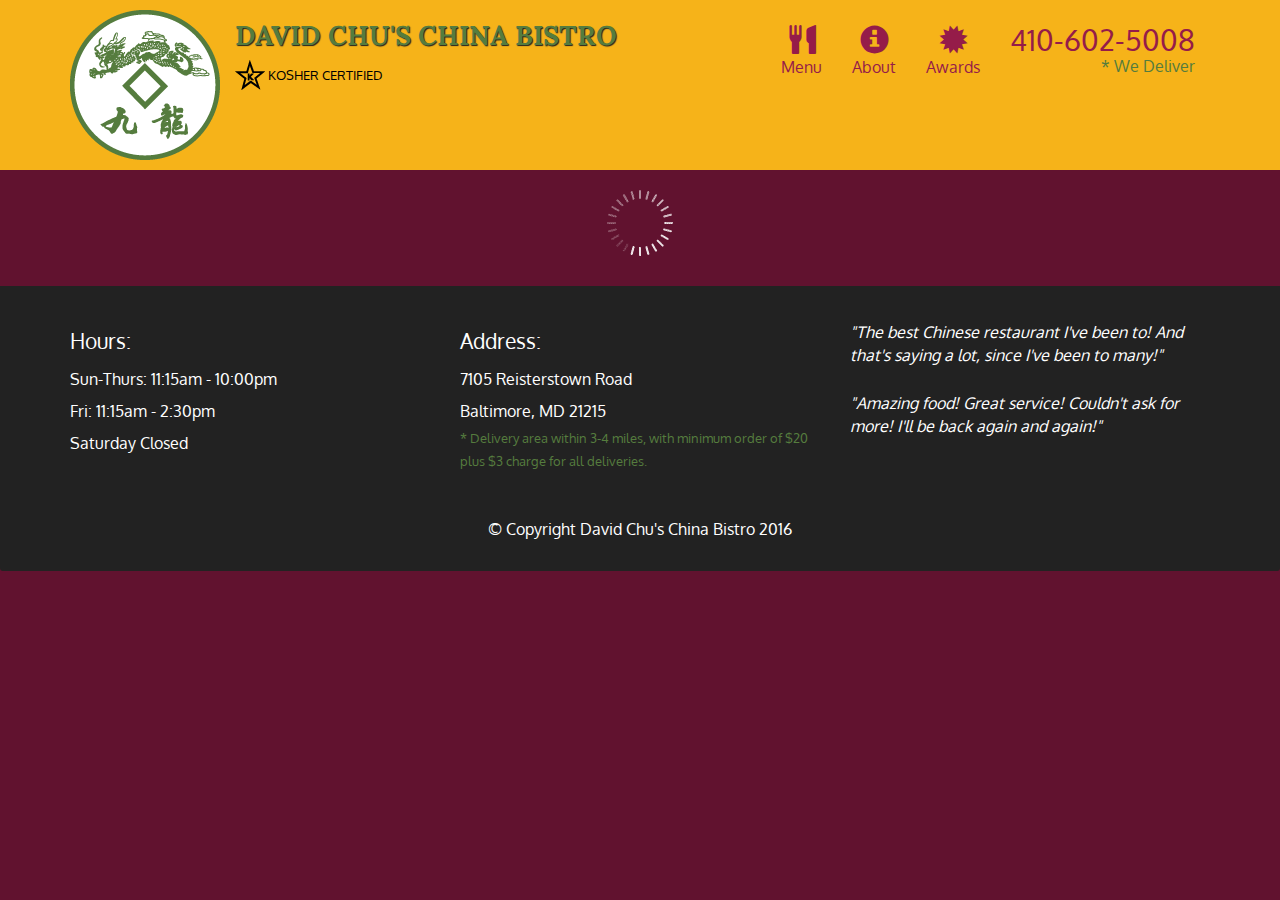
<file: mod5_sol/index.html>
<!doctype html>
<html lang="en">
  <head>
    <meta charset="utf-8">
    <meta http-equiv="X-UA-Compatible" content="IE=edge">
    <meta name="viewport" content="width=device-width, initial-scale=1">
    <title>David Chu's China Bistro</title>
    <link rel="stylesheet" href="css/bootstrap.min.css">
    <link rel="stylesheet" href="css/styles.css">
    <link href='https://fonts.googleapis.com/css?family=Oxygen:400,300,700' rel='stylesheet' type='text/css'>
    <link href='https://fonts.googleapis.com/css?family=Lora' rel='stylesheet' type='text/css'>
  </head>
<body>
  <header>
    <nav id="header-nav" class="navbar navbar-default">
      <div class="container">
        <div class="navbar-header">
          <a href="index.html" class="pull-left visible-md visible-lg">
            <div id="logo-img" alt="Logo image"></div>
          </a>

          <div class="navbar-brand">
            <a href="index.html"><h1>David Chu's China Bistro</h1></a>
            <p>
              <img src="images/star-k-logo.png" alt="Kosher certification">
              <span>Kosher Certified</span>
            </p>
          </div>

          <button id="navbarToggle" type="button" class="navbar-toggle collapsed" data-toggle="collapse" data-target="#collapsable-nav" aria-expanded="false">
            <span class="sr-only">Toggle navigation</span>
            <span class="icon-bar"></span>
            <span class="icon-bar"></span>
            <span class="icon-bar"></span>
          </button>
        </div>
        
        <div id="collapsable-nav" class="collapse navbar-collapse">
           <ul id="nav-list" class="nav navbar-nav navbar-right">
            <li id="navHomeButton" class="visible-xs active">
              <a href="index.html">
                <span class="glyphicon glyphicon-home"></span> Home</a>
            </li>
            <li id="navMenuButton">
              <a href="#" onclick="$dc.loadMenuCategories();">
                <span class="glyphicon glyphicon-cutlery"></span><br class="hidden-xs"> Menu</a>
            </li>
            <li>
              <a href="#">
                <span class="glyphicon glyphicon-info-sign"></span><br class="hidden-xs"> About</a>
            </li>
            <li>
              <a href="#">
                <span class="glyphicon glyphicon-certificate"></span><br class="hidden-xs"> Awards</a>
            </li>
            <li id="phone" class="hidden-xs">
              <a href="tel:410-602-5008">
                <span>410-602-5008</span></a><div>* We Deliver</div>
            </li>
          </ul><!-- #nav-list -->
        </div><!-- .collapse .navbar-collapse -->
      </div><!-- .container -->
    </nav><!-- #header-nav -->
  </header>

  <div id="call-btn" class="visible-xs">
    <a class="btn" href="tel:410-602-5008">
    <span class="glyphicon glyphicon-earphone"></span>
    410-602-5008
    </a>
  </div>
  <div id="xs-deliver" class="text-center visible-xs">* We Deliver</div>

  <div id="main-content" class="container"></div>

  <footer class="panel-footer">
    <div class="container">
      <div class="row">
        <section id="hours" class="col-sm-4">
          <span>Hours:</span><br>
          Sun-Thurs: 11:15am - 10:00pm<br>
          Fri: 11:15am - 2:30pm<br>
          Saturday Closed
          <hr class="visible-xs">
        </section>
        <section id="address" class="col-sm-4">
          <span>Address:</span><br>
          7105 Reisterstown Road<br>
          Baltimore, MD 21215
          <p>* Delivery area within 3-4 miles, with minimum order of $20 plus $3 charge for all deliveries.</p>
          <hr class="visible-xs">
        </section>
        <section id="testimonials" class="col-sm-4">
          <p>"The best Chinese restaurant I've been to! And that's saying a lot, since I've been to many!"</p>
          <p>"Amazing food! Great service! Couldn't ask for more! I'll be back again and again!"</p>
        </section>
      </div>
      <div class="text-center">&copy; Copyright David Chu's China Bistro 2016</div>
    </div>
  </footer>

  <!-- jQuery (Bootstrap JS plugins depend on it) -->
  <script src="js/jquery-2.1.4.min.js"></script>
  <script src="js/bootstrap.min.js"></script>
  <script src="js/ajax-utils.js"></script>
  <script src="js/script.js"></script>
</body>
</html>
</file>
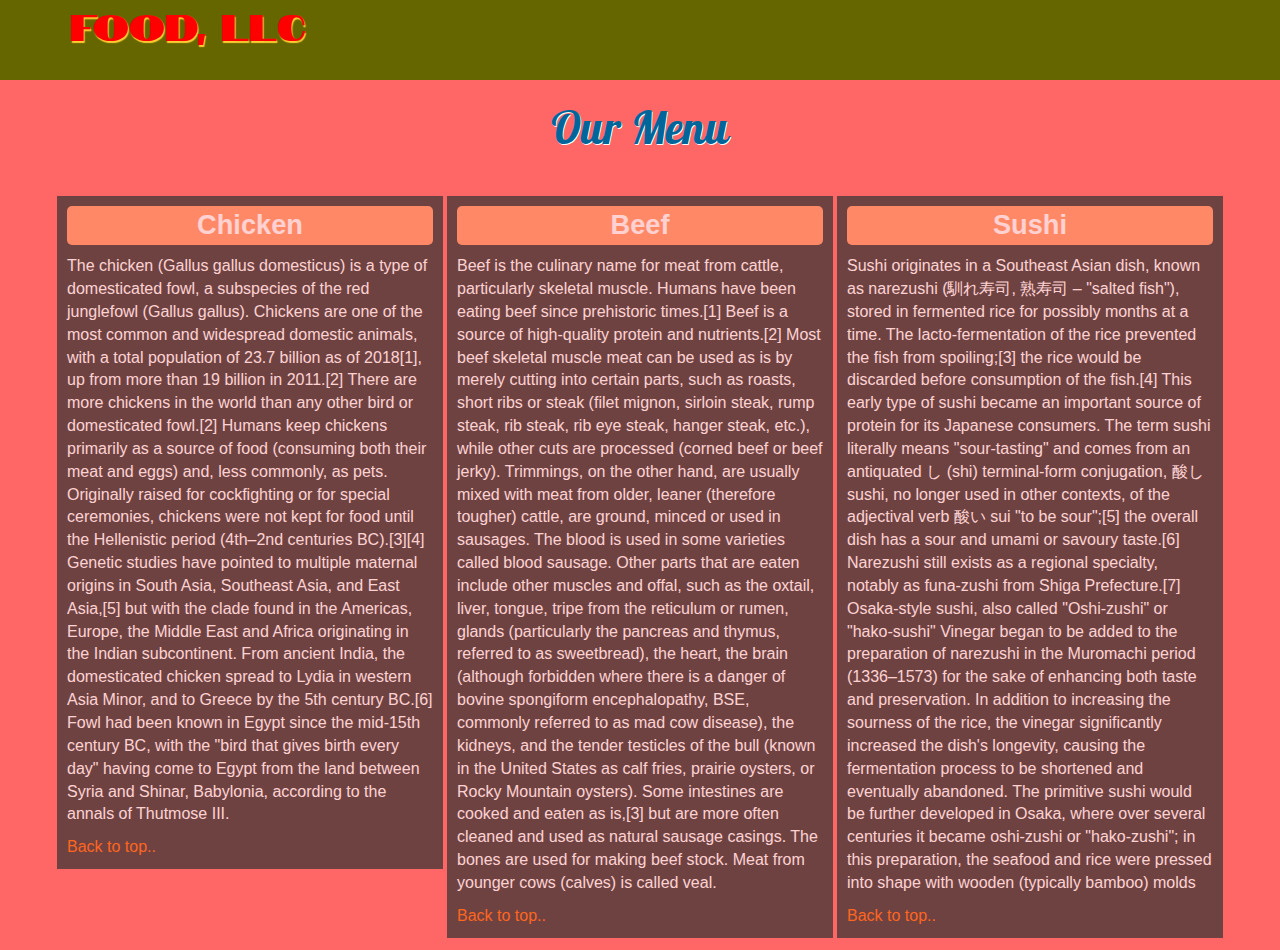
<file: module3_sol/index.html>
<!DOCTYPE html>
<html>
<head>
	<meta charset="utf-8">
    <meta http-equiv="X-UA-Compatible" content="IE=edge">
    <meta name="viewport" content="width=device-width, initial-scale=1">
	<title>Module 3 assignment</title>
	<link rel="stylesheet" href="css\bootstrap.min.css">
	<link rel="stylesheet" href="css\styles.css">
	<link href="https://fonts.googleapis.com/css2?family=Notable&display=swap" rel="stylesheet">
	<link href="https://fonts.googleapis.com/css2?family=Galada&display=swap" rel="stylesheet">
</head>
<body>
	<header>
    <nav id="header-nav" class="navbar navbar-default">
      <div class="container">
      	
      		<div class="navbar-header">
      			<a class="navbar-brand" href="index.html"><h1>Food, llc</h1></a>
      			<button type="button" class="navbar-toggle collapsed" data-toggle="collapse" data-target="#bs-example-navbar-collapse-1" aria-expanded="false">
        			<span class="sr-only">Toggle navigation</span>
        			<span class="icon-bar"></span>
        			<span class="icon-bar"></span>
        			<span class="icon-bar"></span>
      			</button>
      		</div>
      		<div id="bs-example-navbar-collapse-1" class="collapse navbar-collapse ">
      			<ul id="nav-list" class="nav navbar-nav ">
      				<li><a href="#Chicken"><br class="hidden-xs ">Chicken</a></li>
      				<li><a href="#beef"><br class="hidden-xs ">Beef</a></li>
      				<li><a href="#sushi"><br class="hidden-xs ">Sushi</a></li>
      			</ul>
      		</div>
      		
       </div>
    </nav>
    </header>
    <div class="container" id="mcontent">
    	<h2 class="text-center" id="om">Our Menu</h2>

    	<div class="row" id="sc">
    		<div id="Chicken" class="col-md-4 col-sm-6 col-xs-12">
    			<div class="text-center" id="hd">Chicken</div>
    			<p>The chicken (Gallus gallus domesticus) is a type of domesticated fowl, a subspecies of the red junglefowl (Gallus gallus). Chickens are one of the most common and widespread domestic animals, with a total population of 23.7 billion as of 2018[1], up from more than 19 billion in 2011.[2] There are more chickens in the world than any other bird or domesticated fowl.[2] Humans keep chickens primarily as a source of food (consuming both their meat and eggs) and, less commonly, as pets. Originally raised for cockfighting or for special ceremonies, chickens were not kept for food until the Hellenistic period (4th–2nd centuries BC).[3][4]

                Genetic studies have pointed to multiple maternal origins in South Asia, Southeast Asia, and East Asia,[5] but with the clade found in the Americas, Europe, the Middle East and Africa originating in the Indian subcontinent. From ancient India, the domesticated chicken spread to Lydia in western Asia Minor, and to Greece by the 5th century BC.[6] Fowl had been known in Egypt since the mid-15th century BC, with the "bird that gives birth every day" having come to Egypt from the land between Syria and Shinar, Babylonia, according to the annals of Thutmose III.
            </p>
            <a href="#om">Back to top..</a>
        </div>
         <div id="beef" class="col-md-4 col-sm-6 col-xs-12">
    			<div class="text-center" id="hd">Beef</div>
    			<p>Beef is the culinary name for meat from cattle, particularly skeletal muscle. Humans have been eating beef since prehistoric times.[1] Beef is a source of high-quality protein and nutrients.[2]

				Most beef skeletal muscle meat can be used as is by merely cutting into certain parts, such as roasts, short ribs or steak (filet mignon, sirloin steak, rump steak, rib steak, rib eye steak, hanger steak, etc.), while other cuts are processed (corned beef or beef jerky). Trimmings, on the other hand, are usually mixed with meat from older, leaner (therefore tougher) cattle, are ground, minced or used in sausages. The blood is used in some varieties called blood sausage. Other parts that are eaten include other muscles and offal, such as the oxtail, liver, tongue, tripe from the reticulum or rumen, glands (particularly the pancreas and thymus, referred to as sweetbread), the heart, the brain (although forbidden where there is a danger of bovine spongiform encephalopathy, BSE, commonly referred to as mad cow disease), the kidneys, and the tender testicles of the bull (known in the United States as calf fries, prairie oysters, or Rocky Mountain oysters). Some intestines are cooked and eaten as is,[3] but are more often cleaned and used as natural sausage casings. The bones are used for making beef stock. Meat from younger cows (calves) is called veal.
            </p>
            <a href="#om">Back to top..</a>
        </div>
        <div id="sushi" class="col-md-4 col-sm-12 col-xs-12">
    			<div class="text-center" id="hd">Sushi</div>
    			<p>Sushi originates in a Southeast Asian dish, known as narezushi (馴れ寿司, 熟寿司 – "salted fish"), stored in fermented rice for possibly months at a time. The lacto-fermentation of the rice prevented the fish from spoiling;[3] the rice would be discarded before consumption of the fish.[4] This early type of sushi became an important source of protein for its Japanese consumers. The term sushi literally means "sour-tasting" and comes from an antiquated し (shi) terminal-form conjugation, 酸し sushi, no longer used in other contexts, of the adjectival verb 酸い sui "to be sour";[5] the overall dish has a sour and umami or savoury taste.[6] Narezushi still exists as a regional specialty, notably as funa-zushi from Shiga Prefecture.[7]


				Osaka-style sushi, also called "Oshi-zushi" or "hako-sushi"
				Vinegar began to be added to the preparation of narezushi in the Muromachi period (1336–1573) for the sake of enhancing both taste and preservation. In addition to increasing the sourness of the rice, the vinegar significantly increased the dish's longevity, causing the fermentation process to be shortened and eventually abandoned. The primitive sushi would be further developed in Osaka, where over several centuries it became oshi-zushi or "hako-zushi"; in this preparation, the seafood and rice were pressed into shape with wooden (typically bamboo) molds
			</p>
			<a href="#om">Back to top..</a>
		</div>

    	</div>
    </div>

	

	<script src="js\jquery-3.5.1.min.js"></script>
	<script src="js\bootstrap.min.js"></script>
	

</body>

</html>
</file>
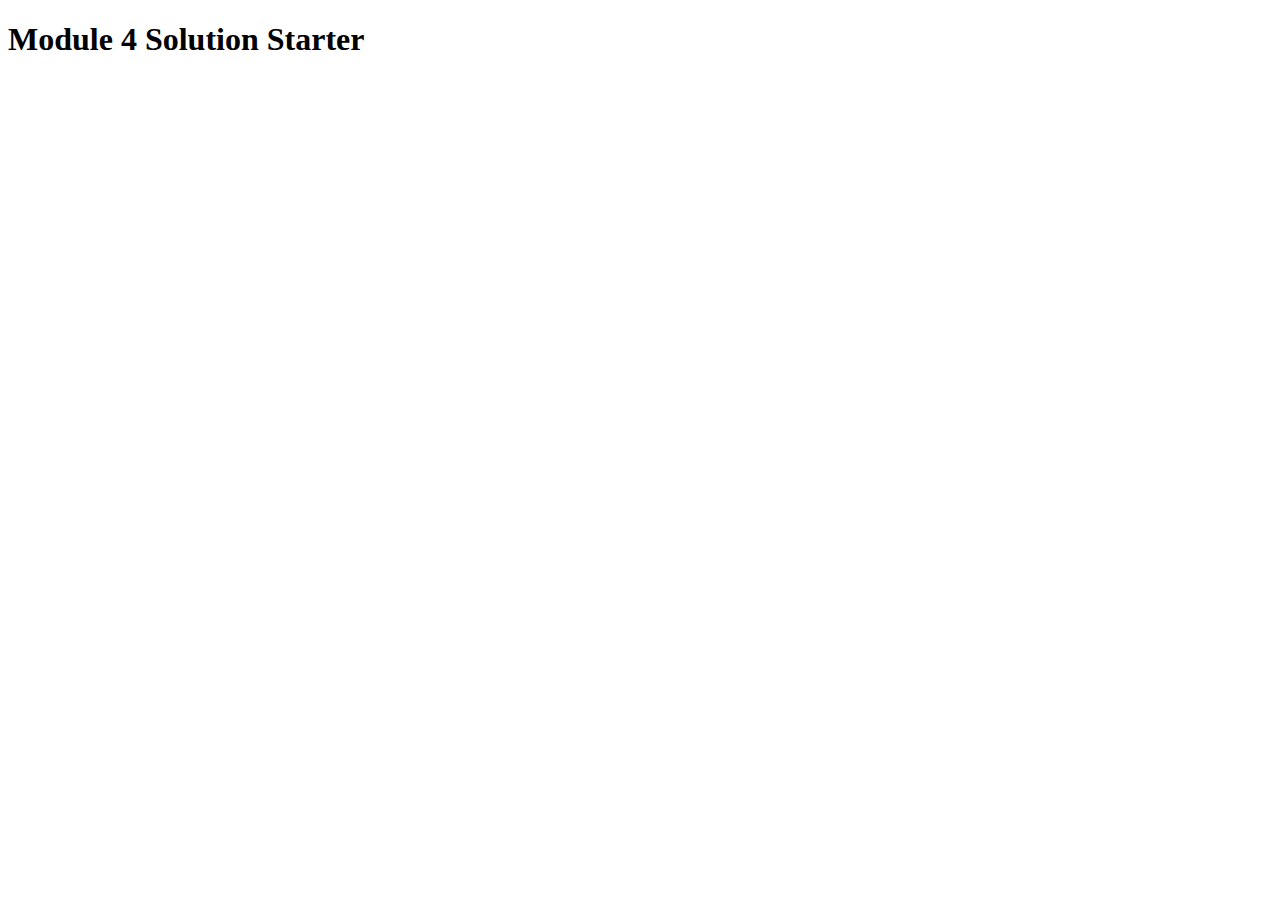
<file: mod4_sol/harder/index.html>
<!DOCTYPE html>
<html>
<head>
  <meta charset="utf-8">
  <title>Module 4 Solution Starter</title>
  <script>
    var names = []; // DO NOT REMOVE
  </script>
  <script src="SpeakHello.js"></script>
  <script src="SpeakGoodBye.js"></script>
  <script src="script.js"></script>
</head>
<body>
  <h1>Module 4 Solution Starter</h1>
</body>
</html>
</file>
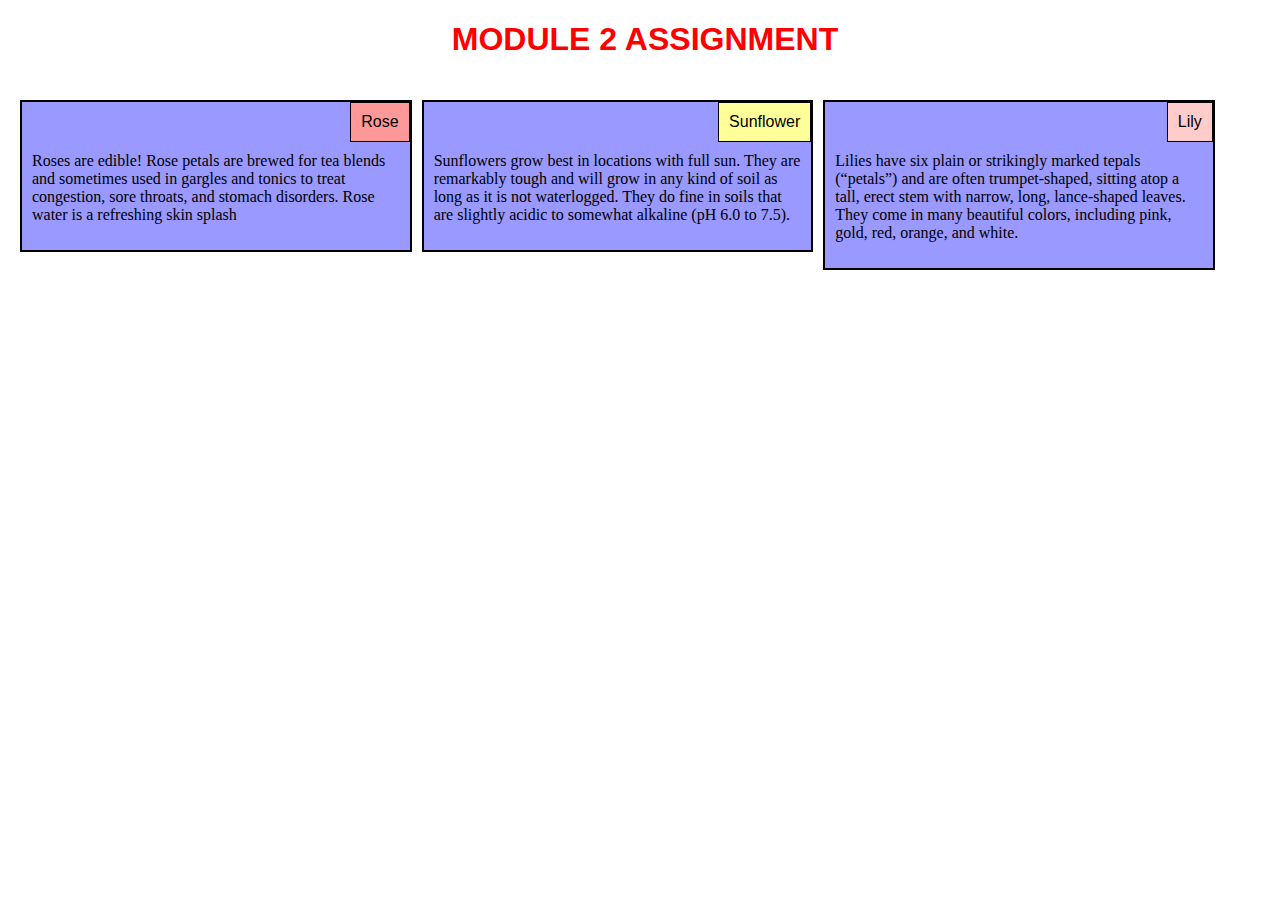
<file: module2/new.html>
<!DOCTYPE html>
<html>
<head>
	<meta charset="utf-8">
	<meta name="viewport" content="width=device-width,initial-scale=1">
	<title>Module 2 Assignment</title>
	
		<link rel="stylesheet" href="css\style.css">
	
</head>
<body>
	<h1>MODULE 2 ASSIGNMENT</h1>
	
	<section class= "rose">
		<div>Rose</div>
		<p>Roses are edible! Rose petals are brewed for tea blends and sometimes used in gargles and tonics to treat congestion, sore throats, and stomach disorders. Rose water is a refreshing skin splash</p>
	</section>
	<section class="sunflower">
		<div>Sunflower</div>
		<p>Sunflowers grow best in locations with full sun. They are remarkably tough and will grow in any kind of soil as long as it is not waterlogged. They do fine in soils that are slightly acidic to somewhat alkaline (pH 6.0 to 7.5).</p>
	</section>
	<section class="lily">
		<div>Lily</div>
		<p>Lilies have six plain or strikingly marked tepals (“petals”) and are often trumpet-shaped, sitting atop a tall, erect stem with narrow, long, lance-shaped leaves. They come in many beautiful colors, including pink, gold, red, orange, and white.</p>
	</section>
	

</body>
</html>
</file>
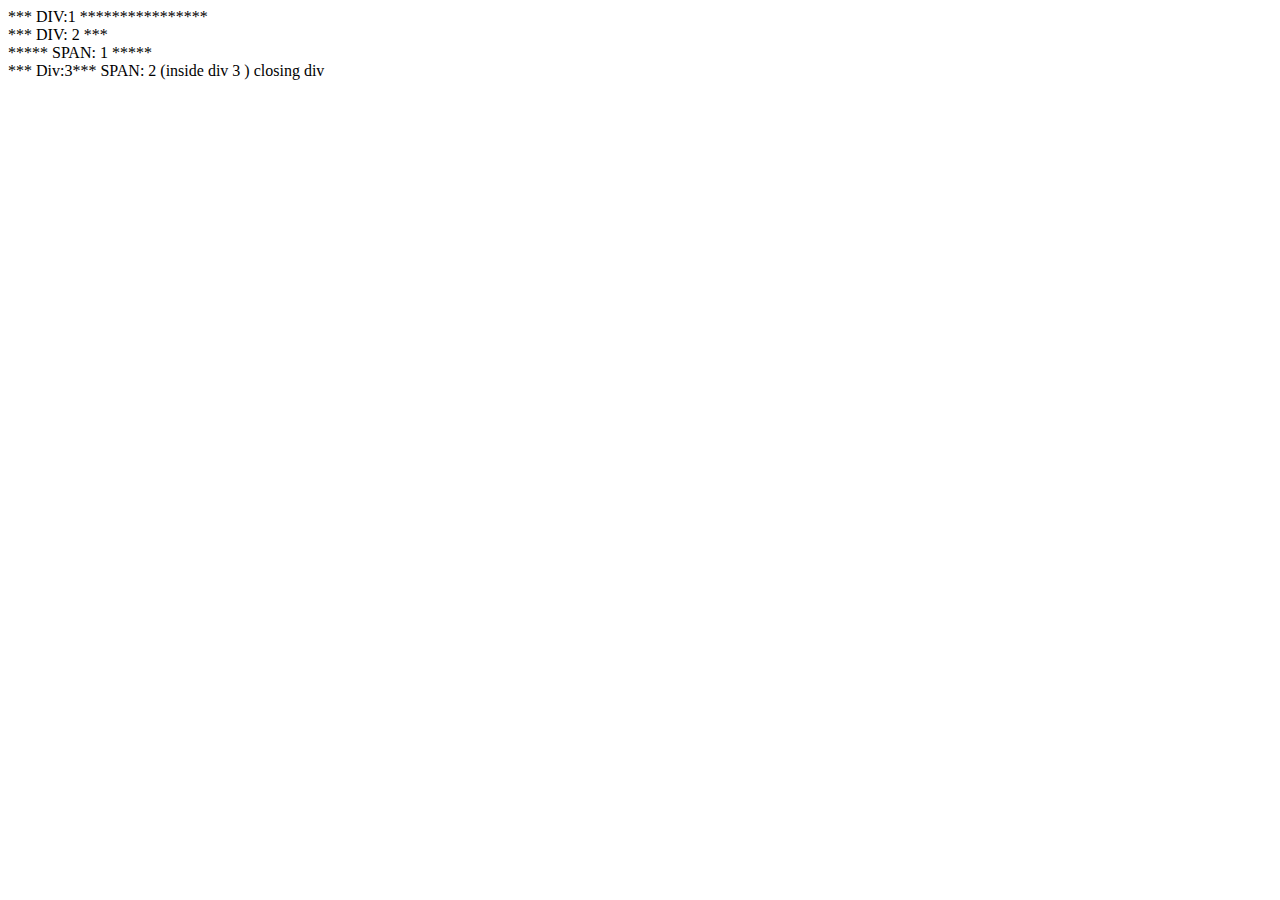
<file: site/learn.html>
<!DOCTYPE html>
<html>
<head>
	<meta charset="utf-8">
	<title>div and span elemnts</title>
</head>
<body>
	<div>*** DIV:1 ****************</div>
	<div>*** DIV: 2 ***</div>
	<span>***** SPAN: 1 *****</span>
	<div>*** Div:3***
		<span> 
		SPAN: 2 (inside div 3 )</span>
	closing div</div>


</body>
</html>
</file>
<file: mod5_sol/css/styles.css>
body {
  font-size: 16px;
  color: #fff;
  background-color: #61122f;
  font-family: 'Oxygen', sans-serif;
}

/** HEADER **/
#header-nav {
  background-color: #f6b319;
  border-radius: 0;
  border: 0;
}

#logo-img {
  background: url('../images/restaurant-logo_large.png') no-repeat;
  width: 150px;
  height: 150px;
  margin: 10px 15px 10px 0;
}

.navbar-brand {
  padding-top: 25px;
}
.navbar-brand h1 { /* Restaurant name */
  font-family: 'Lora', serif;
  color: #557c3e;
  font-size: 1.5em;
  text-transform: uppercase;
  font-weight: bold;
  text-shadow: 1px 1px 1px #222;
  margin-top: 0;
  margin-bottom: 0;
  line-height: .75;
}
.navbar-brand a:hover, .navbar-brand a:focus {
  text-decoration: none;
}
.navbar-brand p { /* Kosher cert */
  color: #000;
  text-transform: uppercase;
  font-size: .7em;
  margin-top: 15px;
}
.navbar-brand p span { /* Star-K */
  vertical-align: middle;
}

#nav-list {
  margin-top: 10px;
}
#nav-list a {
  color: #951C49;
  text-align: center;
}
#nav-list a:hover {
  background: #E7E7E7;
}
#nav-list a span {
  font-size: 1.8em;
}

#phone {
  margin-top: 5px;
}
#phone a { /* Phone number */
  text-align: right;
  padding-bottom: 0;
}
#phone div { /* We Deliver */
  color: #557c3e;
  text-align: right;
  padding-right: 15px;
}

.navbar-header button.navbar-toggle, .navbar-header .icon-bar {
  border: 1px solid #61122f;
}
.navbar-header button.navbar-toggle {
  clear: both;
  margin-top: -30px;
}
/* END HEADER */

/* FOOTER */
.panel-footer {
  margin-top: 30px;
  padding-top: 35px;
  padding-bottom: 30px;
  background-color: #222;
  border-top: 0;
}
.panel-footer div.row {
  margin-bottom: 35px;
}
#hours, #address {
  line-height: 2;
}
#hours > span, #address > span {
  font-size: 1.3em;
}
#address p {
  color: #557c3e;
  font-size: .8em;
  line-height: 1.8;
}
#testimonials {
  font-style: italic;
}
#testimonials p:nth-child(2) {
  margin-top: 25px;
}
/* END FOOTER */



/* HOME PAGE */
.container .jumbotron {
  box-shadow: 0 0 50px #3F0C1F;
  border: 2px solid #3F0C1F;
}

#menu-tile, #specials-tile, #map-tile {
  height: 250px;
  width: 100%;
  margin-bottom: 15px;
  position: relative;
  border: 2px solid #3F0C1F;
  overflow: hidden;
}
#menu-tile:hover, #specials-tile:hover, #map-tile:hover {
  box-shadow: 0 1px 5px 1px #cccccc;
}
#menu-tile {
  background: url('../images/menu-tile.jpg') no-repeat;
  background-position: center;
}
#specials-tile {
  background: url('../images/specials-tile.jpg') no-repeat;
  background-position: center;
}
#menu-tile span, #specials-tile span, #map-tile span {
  position: absolute;
  bottom: 0;
  right: 0;
  width: 100%;
  text-align: center;
  font-size: 1.6em;
  text-transform: uppercase;
  background-color: #000;
  color: #fff;
  opacity: .8;
}
/* END HOME PAGE */

/* MENU CATEGORIES PAGE */
.category-tile { 
  position: relative;
  border: 2px solid #3F0C1F;
  overflow: hidden;
  width: 200px;
  height: 200px;
  margin: 0 auto 15px;
}
.category-tile span {
  position: absolute;
  bottom: 0;
  right: 0;
  width: 100%;
  text-align: center;
  font-size: 1.2em;
  text-transform: uppercase;
  background-color: #000;
  color: #fff;
  opacity: .8;
}
.category-tile:hover {
  box-shadow: 0 1px 5px 1px #cccccc;
}

#menu-categories-title + div {
  margin-bottom: 50px;
}
/* END MENU CATEGORIES PAGE */

/* SINGLE CATEGORY PAGE */
.menu-item-tile {
  margin-bottom: 25px;
}
.menu-item-tile hr {
  width: 80%;
}
.menu-item-tile .menu-item-price {
  font-size: 1.1em;
  text-align: right;
  margin-top: -15px;
  margin-right: -15px;
}
.menu-item-tile .menu-item-price span {
  font-size: .6em;
}
.menu-item-photo {
  position: relative;
  border: 2px solid #3F0C1F; 
  overflow: hidden;
  padding: 0;
  margin-right: -15px;
  margin-left: auto;
  margin-bottom: 20px;
  max-width: 250px;
}
.menu-item-photo div {
  position: absolute;
  bottom: 0;
  right: 0;
  width: 80px;
  background-color: #557c3e;
  text-align: center;
}
.menu-item-description {
  padding-right: 30px;
}
h3.menu-item-title {
  margin: 0 0 10px;
}
.menu-item-details {
  font-size: .9em;
  font-style: italic;
}
/* END SINGLE CATEGORY PAGE */


/********** Large devices only **********/
@media (min-width: 1200px) {
  .container .jumbotron {
    background: url('../images/jumbotron_1200.jpg') no-repeat;
    height: 675px;
  }
}

/********** Medium devices only **********/
@media (min-width: 992px) and (max-width: 1199px) {
  /* Header */
  #logo-img {
    background: url('../images/restaurant-logo_medium.png') no-repeat;
    width: 100px;
    height: 100px;
    margin: 5px 5px 5px 0;
  }
  /* End Header */

  /* Home Page */
  .container .jumbotron {
    background: url('../images/jumbotron_992.jpg') no-repeat;
    height: 558px;
  }
  /* End Home Page */
}

/********** Small devices only **********/
@media (min-width: 768px) and (max-width: 991px) {
  /* Home Page */
  .container .jumbotron {
    background: url('../images/jumbotron_768.jpg') no-repeat;
    height: 432px;
  }
  /* End Home Page */
}

/********** Extra small devices only **********/
@media (max-width: 767px) {
  /* Header */
  .navbar-brand {
    padding-top: 10px;
    height: 80px;
  }
  .navbar-brand h1 { /* Restaurant name */
    padding-top: 10px;
    font-size: 5vw; /* 1vw = 1% of viewport width */
  }
  .navbar-brand p { /* Kosher cert */
    font-size: .6em;
    margin-top: 12px;
  }
  .navbar-brand p img { /* Star-K */
    height: 20px;
  }

  #collapsable-nav a { /* Collapsed nav menu text */
    font-size: 1.2em;
  }
  #collapsable-nav a span { /* Collapsed nav menu glyph */
    font-size: 1em;
    margin-right: 5px;
  }

  #call-btn > a {
    font-size: 1.5em;
    display: block;
    margin: 0 20px;
    padding: 10px;
    border: 2px solid #fff;
    background-color: #f6b319;
    color: #951c49;
  }
  #xs-deliver {
    margin-top: 5px;
    font-size: .7em;
    letter-spacing: .1em;
    text-transform: uppercase;
  }
  /* End Header */

  /* Footer */
  .panel-footer section {
    margin-bottom: 30px;
    text-align: center;
  }
  .panel-footer section:nth-child(3) {
    margin-bottom: 0; /* margin already exists on the whole row */
  }
  .panel-footer section hr {
    width: 50%;
  }
  /* End Footer */

  /* Home Page */
  .container .jumbotron {
    margin-top: 30px;
    padding: 0;
  }
  #menu-tile, #specials-tile {
    width: 360px;
    margin: 0 auto 15px;
  }

  .menu-item-photo {
    margin-right: auto;
  }
  .menu-item-tile .menu-item-price {
    text-align: center;
  }
  .menu-item-description {
    text-align: center;;
  }
}


/********** Super extra small devices Only :-) (e.g., iPhone 4) **********/
@media (max-width: 479px) {
  /* Header */
  .navbar-brand h1 { /* Restaurant name */
    padding-top: 5px;
    font-size: 6vw;
  }
  /* End Header */
  
  /* Home page */
  #menu-tile, #specials-tile {
    width: 280px;
    margin: 0 auto 15px;
  }

  .col-xxs-12 {
    position: relative;
    min-height: 1px;
    padding-right: 15px;
    padding-left: 15px;
    float: left;
    width: 100%;
  }
}
</file>
